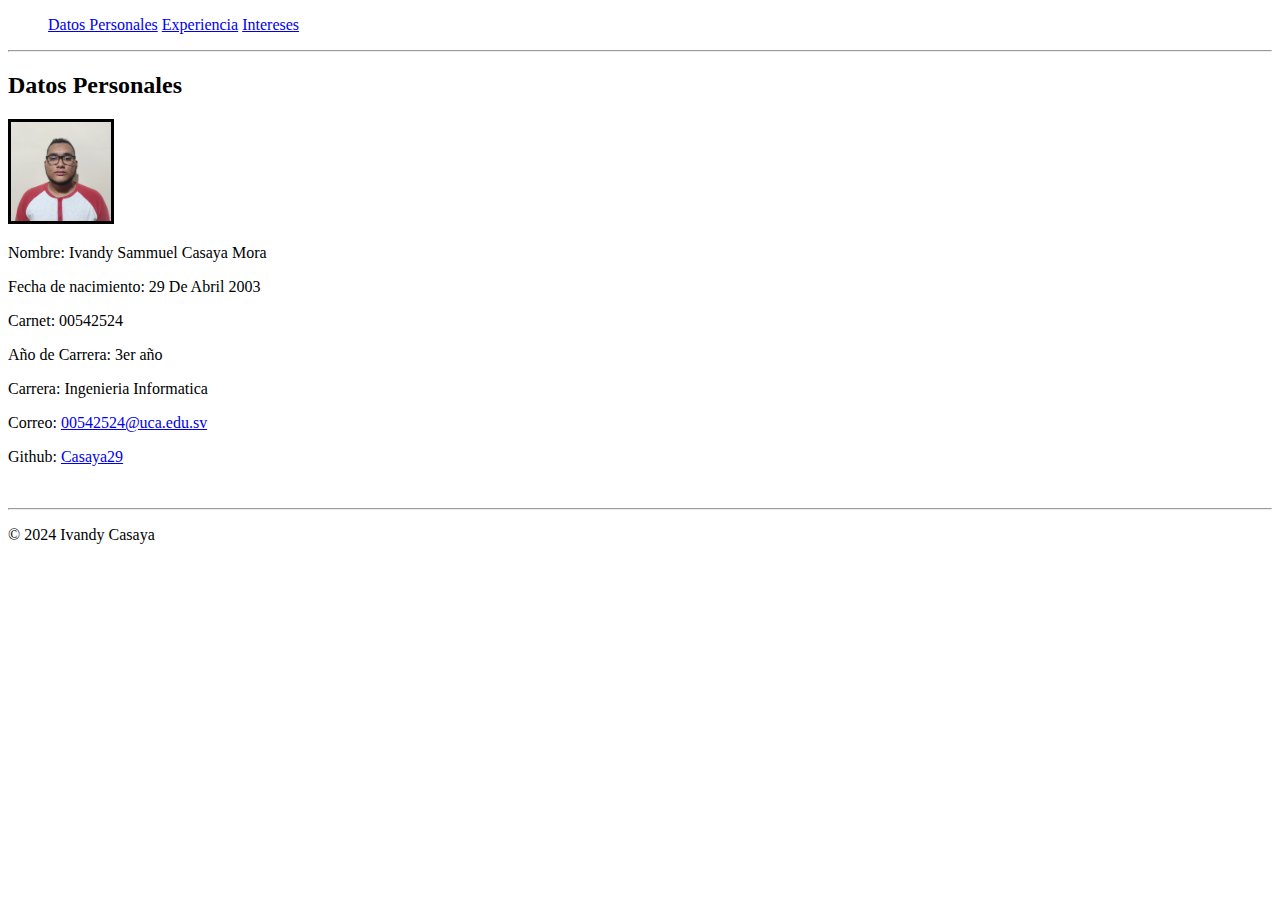
<file: Tareas/tarea 1/index.html>
<!DOCTYPE html>
<html lang="es">
    <head>
        <meta charset="UTF-8">
        <title>Inicio</title>
    </head>    
    <body>
        <header>
            
            <nav>
                <ul>
                        <a href="index.html">Datos Personales</a>
                        <a href="experiencia.html">Experiencia</a>
                        <a href="inho.html">Intereses</a>
                    
                </ul>
            </nav>
        </header>
        <hr>
        <main>
            <section>
                <h2>Datos Personales</h2>
                <img src="img/00542524.jpg" alt="Descripción de la imagen" width="100px" border="3">
                <p>Nombre: Ivandy Sammuel Casaya Mora</p>
                <P></P>
                <p>Fecha de nacimiento: 29 De Abril 2003</p>
                <p>Carnet: 00542524</p>
                <p>Año de Carrera: 3er año</p>
                <p>Carrera: Ingenieria Informatica</p>
                <p>Correo: <a href="https://mail.google.com/mail/u/5/?ogbl#inbox">00542524@uca.edu.sv</a></p>
                <p>Github: <a href="https://github.com/Casaya29/PW02204">Casaya29</a></p>
            </section>

          
        </main>
        
        <br>


    </body>
    <hr>
    <footer>
        <p>&copy; 2024 Ivandy Casaya</p>
    </footer>
</html>
</file>
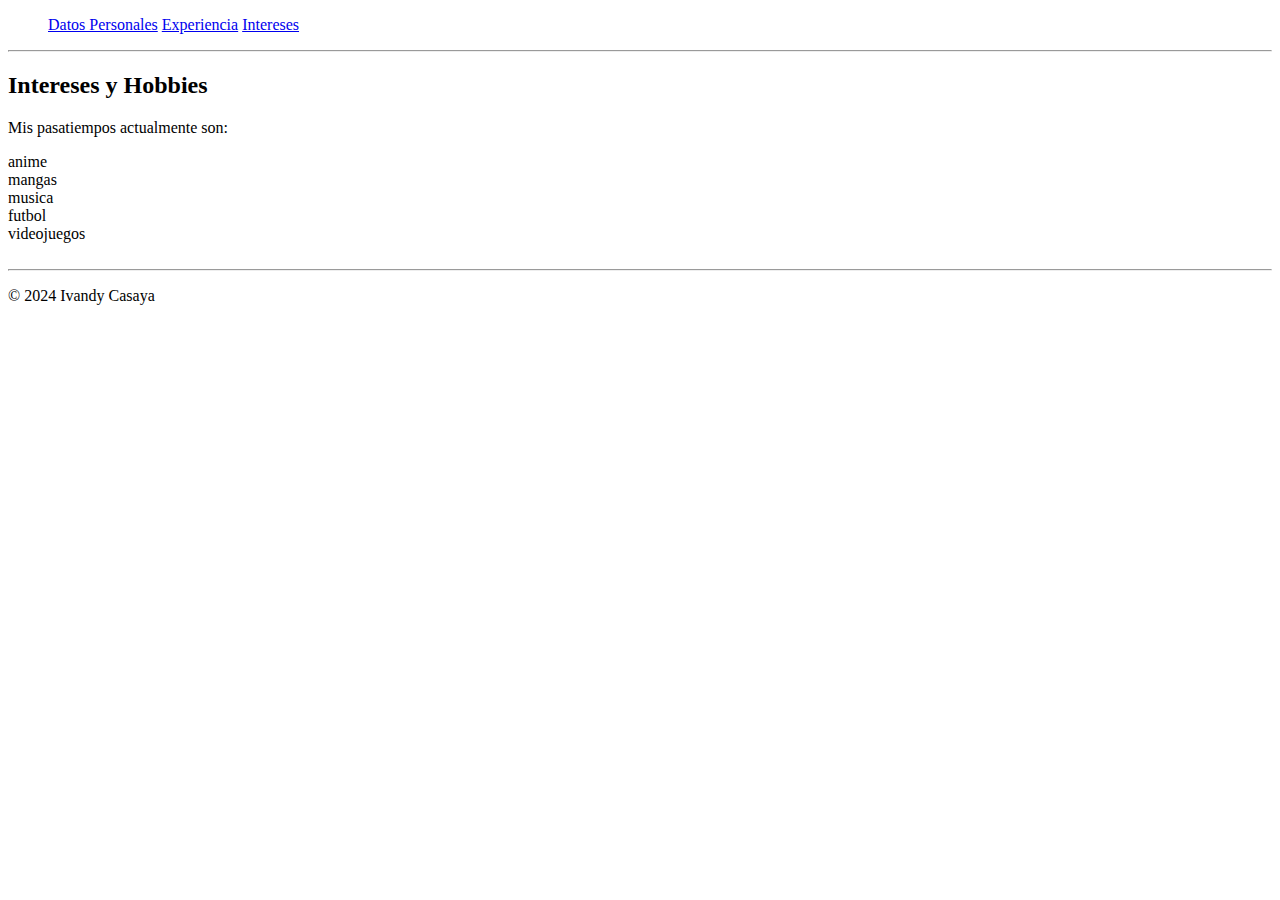
<file: Tareas/tarea 1/inho.html>
<!DOCTYPE html>
<html lang="es">
    <head>
        <meta charset="UTF-8">
        <title>Estudios</title>
    </head>    
    <body>
        <header>
            
            <nav>
                <ul>
                        <a href="index.html">Datos Personales</a>
                        <a href="experiencia.html">Experiencia</a>
                        <a href="inho.html">Intereses</a>
                    
                </ul>
            </nav>
        </header>
        <hr>
        <main>
             
            <section>
                <h2>Intereses y Hobbies</h2>
                <p>Mis pasatiempos actualmente son:</p>
                <li>anime</li>
                <li>mangas</li>
                <li>musica</li>
                <li>futbol</li>
                <li>videojuegos</li>
            </section>

            
        </main>
        
        <br>


    </body>
    <hr>
    <footer>
        <p>&copy; 2024 Ivandy Casaya</p>
    </footer>
</html>
</file>
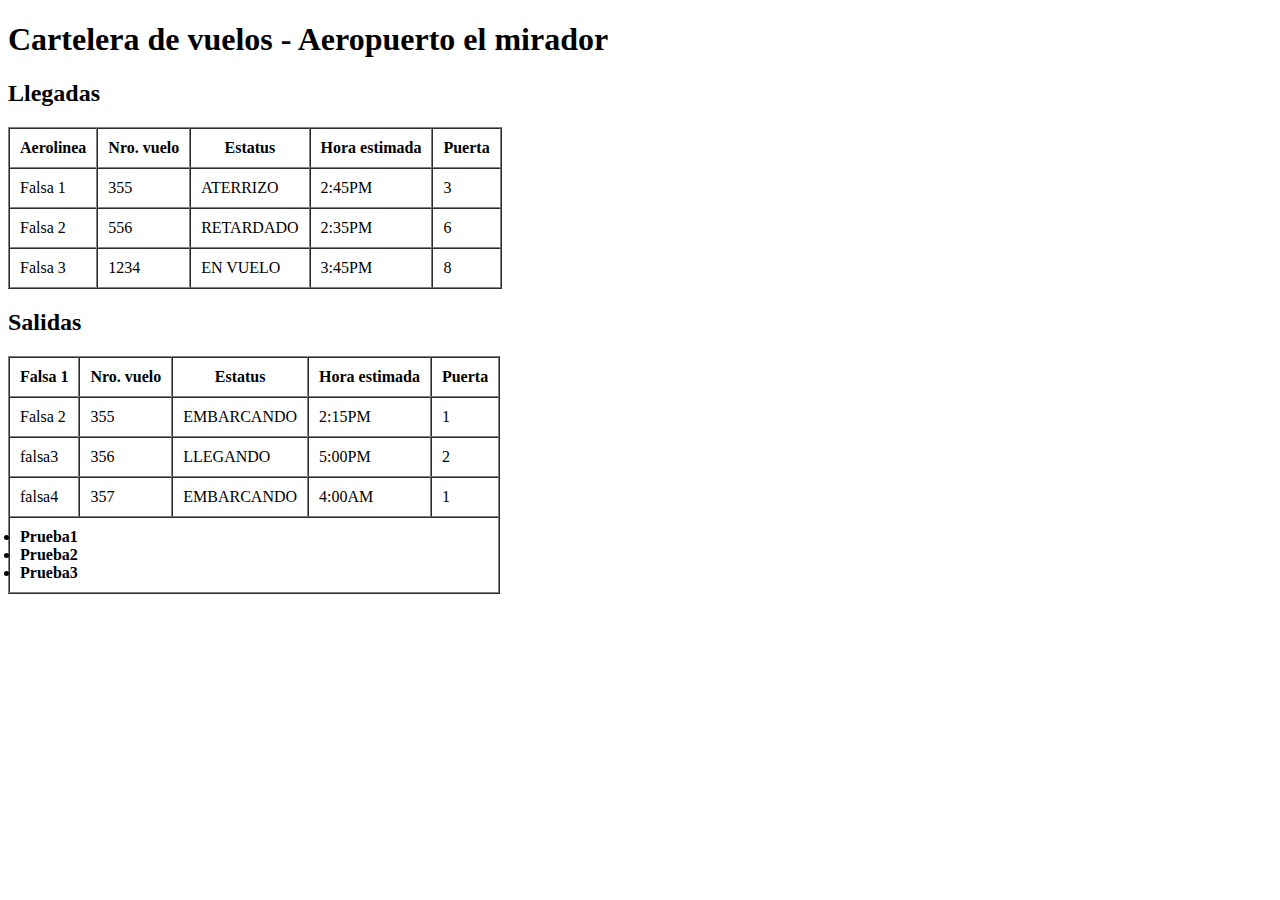
<file: Clases/Clase 2/ejercicio1/solucion.html>
<!DOCTYPE html>
<html lang="en">
<head>
    <meta charset="UTF-8">
    <title>Practical Exercise 1</title>
</head>
<body>
    <h1>Cartelera de vuelos - Aeropuerto el mirador</h1>
    <h2>Llegadas</h2>
    <table border="1" cellpadding="10" cellspacing="0">
        <thead>
            <tr>
                <th>Aerolinea</th>
                <th>Nro. vuelo</th>
                <th>Estatus</th>
                <th>Hora estimada</th>
                <th>Puerta</th>
            </tr>
        </thead>
        <tbody>
            <tr>
                <td>Falsa 1</td>
                <td>355</td>
                <td>ATERRIZO</td>
                <td>2:45PM</td>
                <td>3</td>
            </tr>
            <tr>
                <td>Falsa 2</td>
                <td>556</td>
                <td>RETARDADO</td>
                <td>2:35PM</td>
                <td>6</td>
            </tr>
            <tr>
                <td>Falsa 3</td>
                <td>1234</td>
                <td>EN VUELO</td>
                <td>3:45PM</td>
                <td>8</td>
            </tr>
        </tbody>
    </table>
    <h2>Salidas</h2>
    <table border="1" cellpadding="10" cellspacing="0">
        <thead>
            <tr>
                <th>Falsa 1</th>
                <th>Nro. vuelo</th>
                <th>Estatus</th>
                <th>Hora estimada</th>
                <th>Puerta</th>
            </tr>
        </thead>
        <tbody>
        <tr>
            <td>Falsa 2</td>
            <td>355</td>
            <td>EMBARCANDO</td>
            <td>2:15PM</td>
            <td>1</td>

        </tr>
        <tr>
            <td>falsa3</td>
            <td>356</td>
            <td>LLEGANDO</td>
            <td>5:00PM</td>
            <td>2</td>
        </tr>

        <tr>
            <td>falsa4</td>
            <td>357</td>
            <td>EMBARCANDO</td>
            <td>4:00AM</td>
            <td>1</td>
        </tr>
        </tbody>
        <tfoot> 
            <tr>
                <td colspan="5"><strong><li>Prueba1</li>
                    <li>Prueba2</li>
                    <li>Prueba3</li></strong>
                </td>
                
                    
               
            </tr>
        </tfoot>
    </table>
</body>
</html>
</file>
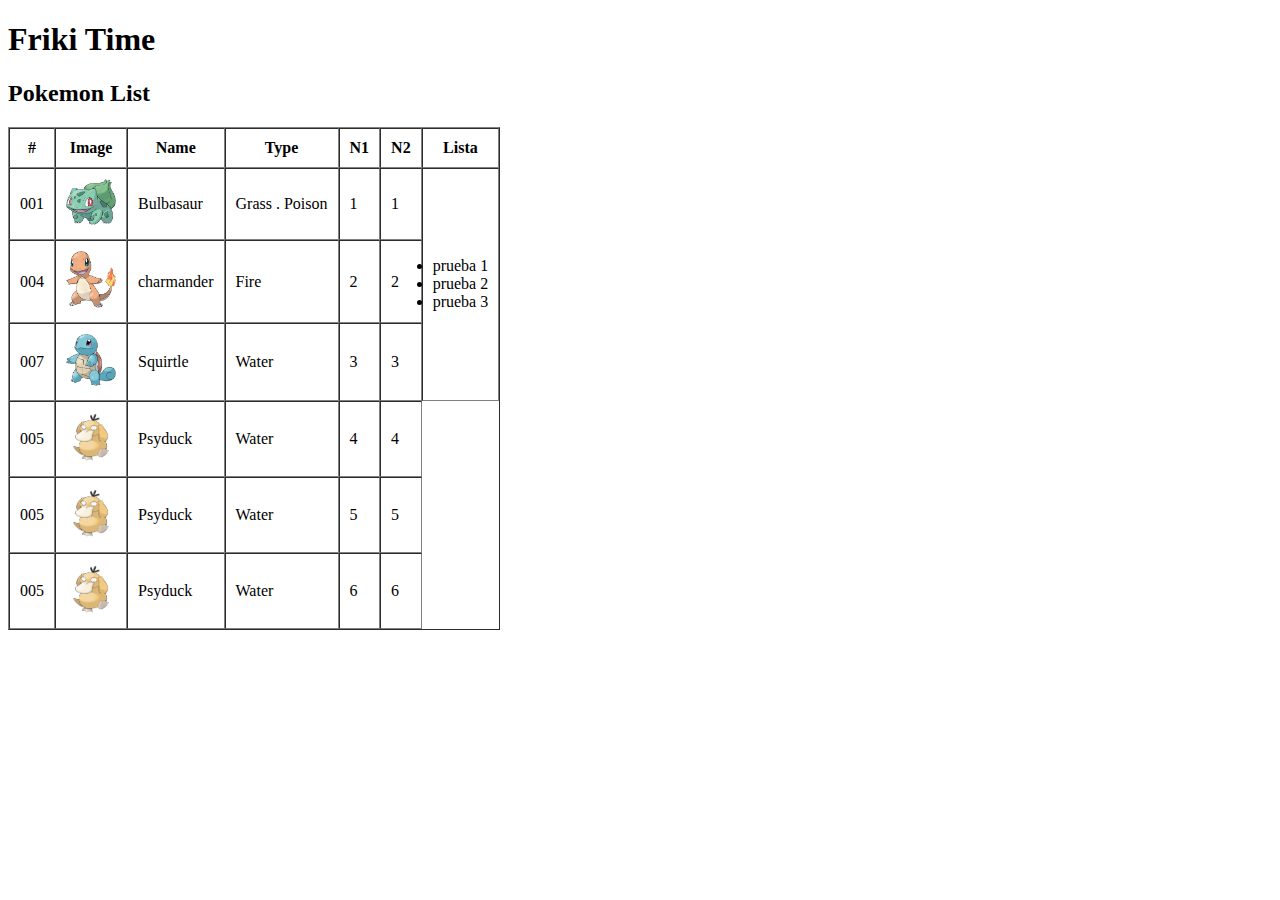
<file: Clases/Clase 2/ejercicio2/solucion.html>
<!DOCTYPE html>
<html lang="en">
    <head>
        <meta charset="UTF-8">
        <title>Practical Exercise 2</title>
    </head>
    <body>
        <h1>Friki Time</h1>
        <h2>Pokemon List</h2>
        <table border="1" cellpadding="10" cellspacing="0">
        <thead>
            <tr>
                <th>#</th>
                <th>Image</th>
                <th>Name</th>
                <th>Type</th>
                <th>N1</th>
                <th>N2</th>
                <th>Lista</th>
            </tr>
        </thead>
        <tbody>
            <tr>
                <td>001</td>
                <td><img src="img/bulbasaur.jpg" alt="bulbasaur" width="50px"><!-- Later Change whit css--></td>
                <td>Bulbasaur</td>
                <td>Grass . Poison</td>
                <td>1</td>
                <td>1</td>
                <td rowspan="3">
                    <li>
                        prueba 1
                    </li>
                    <li>
                        prueba 2
                    </li>
                    <li>
                        prueba 3
                    </li>

                </td>
            </tr>
            <tr>
                <td>004</td>
                <td><img src="img/charmander.jpg" alt="charmander" width="50px"><!-- Later Change whit css--></td>
                <td>charmander</td>
                <td>Fire</td>
                <td>2</td>
                <td>2</td>
            </tr>
            <tr>
                <td>007</td>
                <td><img src="img/squirtle.jpg" alt="squirtle" width="50px"><!-- Later Change whit css--></td>
                <td>Squirtle</td>
                <td>Water</td>
                <td>3</td>
                <td>3</td>
            </tr>
            <tr>
                <td>005</td>
                <td><img src="img/Psyduck.jpg" alt="psyduck" width="50px"></td>
                <td>Psyduck</td>
                <td>Water</td>
                <td>4</td>
                <td>4</td>
            </tr>
            <tr>
                <td>005</td>
                <td><img src="img/Psyduck.jpg" alt="psyduck" width="50px"></td>
                <td>Psyduck</td>
                <td>Water</td>
                <td>5</td>
                <td>5</td>
            </tr>
            <tr>
                <td>005</td>
                <td><img src="img/Psyduck.jpg" alt="psyduck" width="50px"></td>
                <td>Psyduck</td>
                <td>Water</td>
                <td>6</td>
                <td>6</td>
            </tr>

        </tbody>
</file>
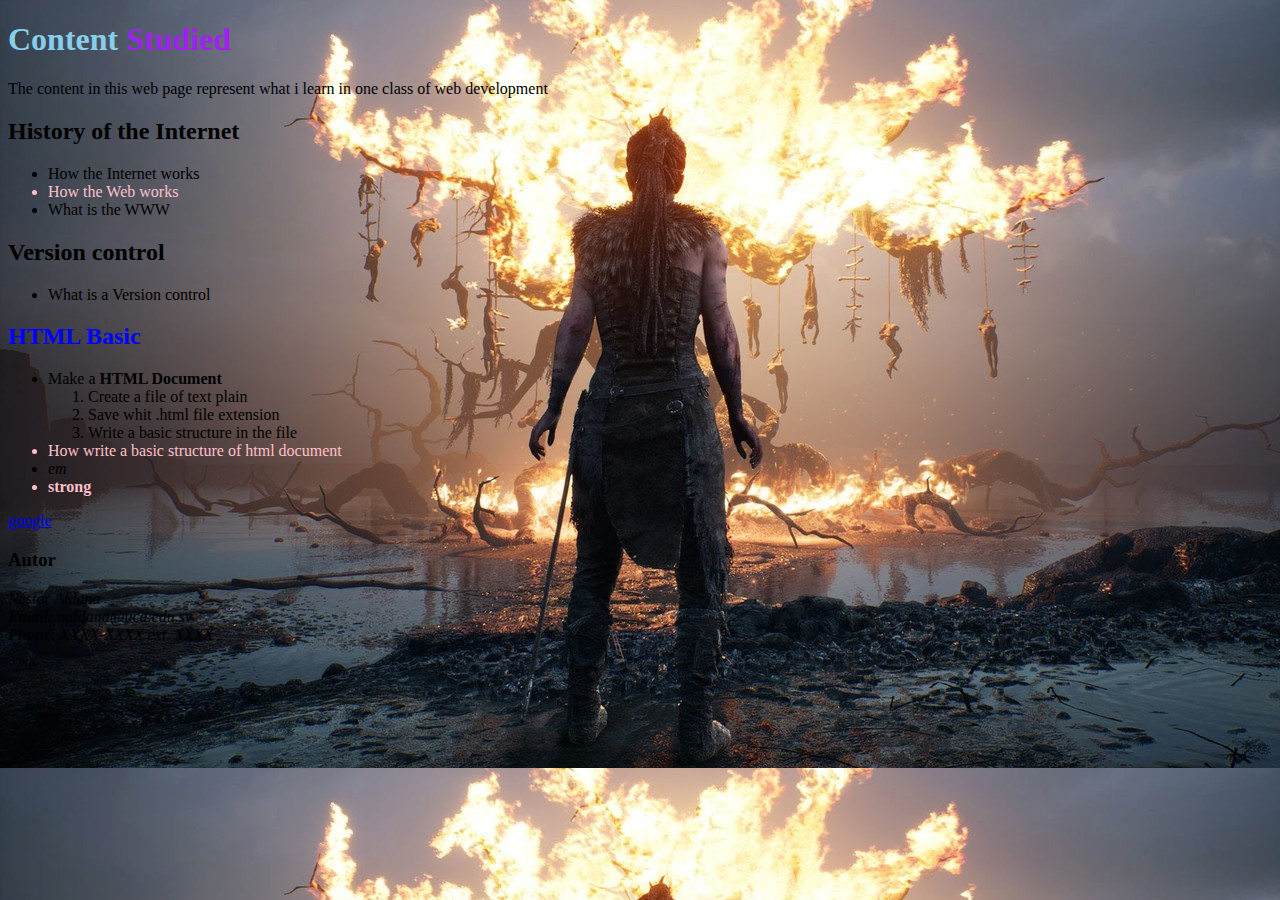
<file: Clases/Clase 3/Ejercicio1/solucion.html>
<!DOCTYPE html>
<html lang="en">
<head>
    <meta charset="UTF-8">
    <title>Practical Exercise 1</title>
    <link rel="stylesheet" href="style.css">
</head>
<body>
    <h1> <span class="big">Content</span> Studied</h1>
    
    <p>The content in this web page represent what i learn in one class of web development</p>

    <h2>History of the Internet</h2>

    <ul class="lista  pri">
        <li>How the Internet works</li>
        <li>How the Web works</li>
        <li>What is the WWW</li>
    </ul>

    <h2>Version control</h2>
    
    <ul class="lista">
        <li>What is a Version control</li>
    </ul>

    <h2>HTML Basic</h2>
    
    <ul>
        <li>Make a <strong>HTML Document</strong>
            <ol>
                <li>Create a file of text plain</li>
                <li>Save whit .html file extension</li>
                <li>Write a basic structure in the file</li>
            </ol>
        </li>
        <li>How write a basic structure of html document</li>
        <li><em>em</em></li>
        <li><strong>strong</strong></li>
    </ul>

    <a href="http://google.com">google</a>

    <h3>Autor</h3>
    <address>
        Néstor Aldana<br>
        <strong>Email:</strong> naldana@uca.edu.sv<br>
        <strong>Phone:</strong> XXXX-XXXX <em>ext.</em> XXXX
    </address>

</body>
</html>
</file>
<file: Clases/Clase 3/Ejercicio1/style.css>
h1 {
    color: #A020F0;
}

h1 span{
    color: skyblue;
}

h2:nth-of-type(3){
    color: blue;
}

ul > li:nth-of-type(even){
    color: pink;
}
body {
    background-image: url(img/1366_2000.jpg);
}
</file>
